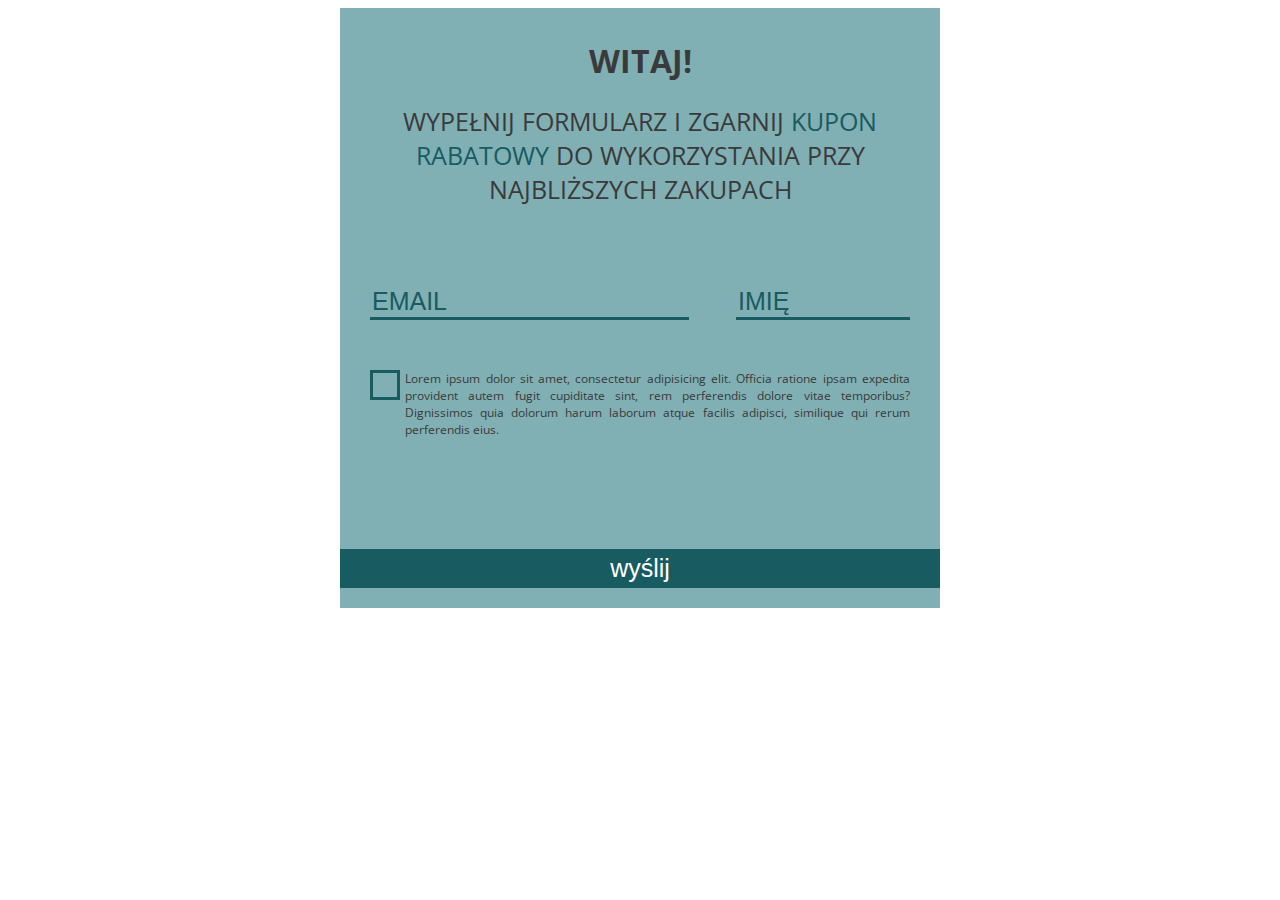
<file: index.html>
<!DOCTYPE html>
<html lang="en">

<head>
    <meta charset="UTF-8">
    <meta name="viewport" content="width=device-width, initial-scale=1.0">

    <link href="https://fonts.googleapis.com/css2?family=Open+Sans&display=swap" rel="stylesheet">
    <link rel="stylesheet" href="css/main.css">
    
    <title>Formularz</title>

</head>

<body>

    <form action="thank.html" id="form-task" novalidate>

        <header>
            <h1>Witaj!</h1>
            <p>Wypełnij formularz i zgarnij <span>kupon rabatowy</span> do wykorzystania przy najbliższych zakupach</p>
        </header>
       
        <div class="input-container">
            <input type="email" name="email" id="email" placeholder="email">
            <input type="text" name="name" id="name" placeholder="imię">
        </div>

        <label class="checkbox-container">
            <input type="checkbox" name="agree" id="agree">
            <span class="checkmark"></span>Lorem ipsum dolor sit amet, consectetur adipisicing elit. Officia ratione ipsam expedita
                provident autem fugit cupiditate sint, rem perferendis dolore vitae temporibus? Dignissimos quia dolorum
                harum laborum atque facilis adipisci, similique qui rerum perferendis eius.
        </label>

        <ul id="errors">
        </ul>

        <button type="submit" id="send">wyślij</button>

    </form>

    <script src="js/main.js"></script>
</body>

</html>
</file>
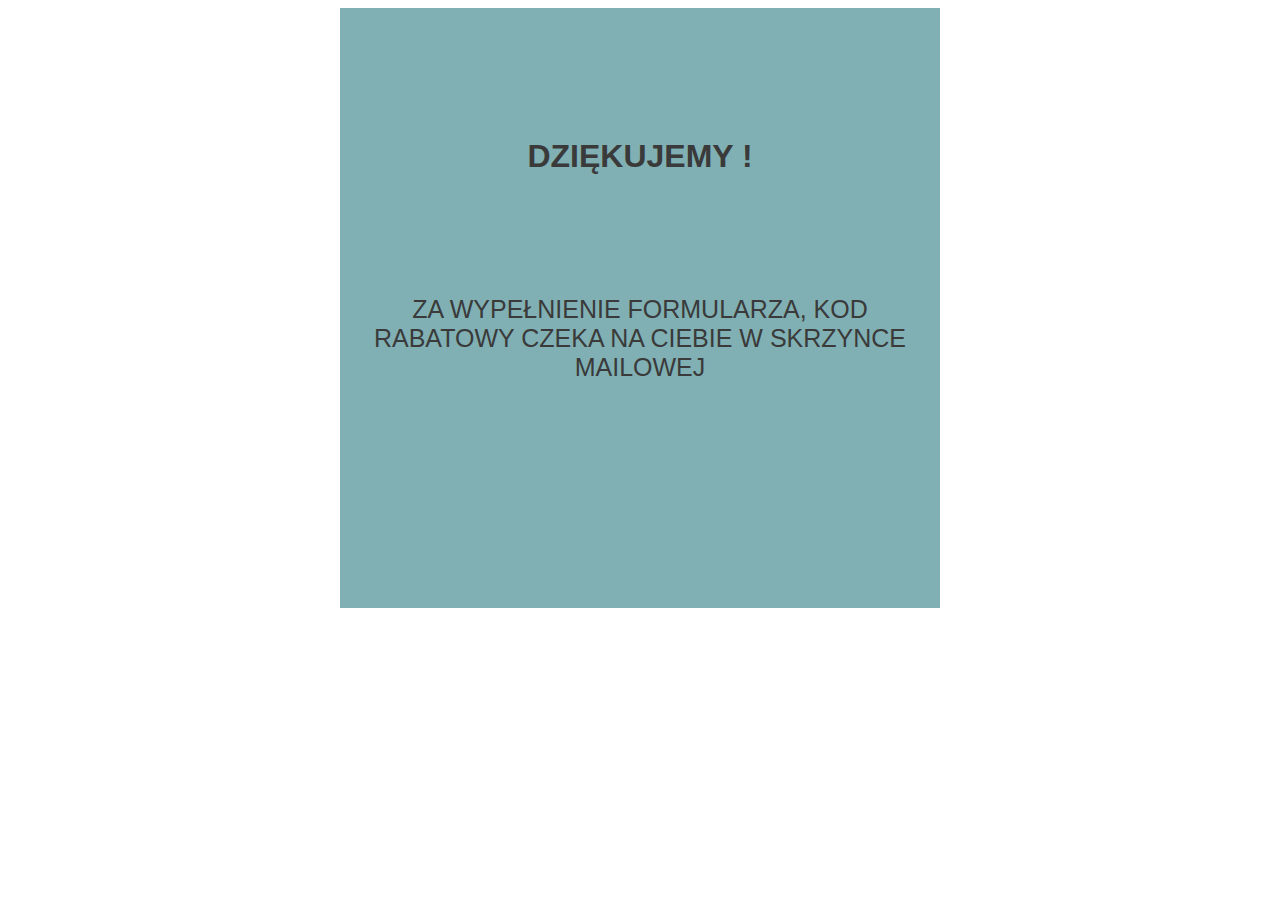
<file: thank.html>
<!DOCTYPE html>
<html lang="en">

<head>
    <meta charset="UTF-8">
    <meta name="viewport" content="width=device-width, initial-scale=1.0">

    <link rel="stylesheet" href="css/thank.css">

    <title>Thank You Page</title>
</head>

<body>
    <div id="thank-container">
        <h1>Dziękujemy <span id="name"></span>!</h1>
        <p>Za wypełnienie formularza, kod rabatowy czeka na Ciebie w skrzynce mailowej</p>
    </div>

    <script src="js/thank.js"></script>
</body>

</html>
</file>
<file: css/main.css>
*{
        box-sizing: border-box;
    }

    form#form-task {
    position: relative;
    max-width: 600px;
    height: 600px;
    min-width: 280px;
    margin: 0 auto;
    padding: 10px;
    font-family: 'Open Sans', sans-serif;
    background-color: #80b0b4;
    color: #3a3a3a;

    }

    form#form-task header {
        text-align: center;
        text-transform: uppercase;
        color: #3a3a3a;
        margin-bottom: 80px;
    }

    form#form-task header p {
        font-size: 25px;
        margin: 0;
    }

    form#form-task header p span {
        color: #185b61;
    }

    .input-container {
        display: flex;
        justify-content: space-between;
        flex-direction: row;
        flex-wrap: wrap;
    }
    
    input {
        display: inline-block;
        font-size: 25px;
        text-transform: uppercase;
        color:#185b61;
        background-color: #80b0b4;
        border: none;
        border-bottom: 3px #185b61 solid;
        outline: none;
        min-width: 0;
        margin: 0 20px;
    }

    input#email {
        flex-basis: 55%;
    }

    input#name {
        flex-basis: 30%;
    }

    .checkbox-container {
    display: block;
    position: relative;
    padding-left: 35px;
    margin: 0 20px;
    margin-top: 50px;
    cursor: pointer;
    font-size: 12px;
    text-align: justify;
    -webkit-user-select: none;
    -moz-user-select: none;
    -ms-user-select: none;
    user-select: none;
  }
  
  .checkbox-container input {
    position: absolute;
    opacity: 0;
    cursor: pointer;
    height: 0;
    width: 0;
  }
  
  .checkmark {
    position: absolute;
    top: 0;
    left: 0;
    height: 30px;
    width: 30px;
    background-color:#80b0b4;
    border: 3px #185b61 solid;
  }
  
  .checkmark:after {
    content: "";
    position: absolute;
    display: none;
  }
  
  .checkbox-container input:checked ~ .checkmark:after {
    display: block;
  }
  
  .checkbox-container .checkmark:after {
    left: 6px;
    top: -2px;
    width: 9px;
    height: 21px;
    border: solid #185b61;
    border-width: 0 3px 3px 0;
    -webkit-transform: rotate(45deg);
    -ms-transform: rotate(45deg);
    transform: rotate(45deg);
  }
    
    #form-task button {
        position: absolute;
        bottom: 20px;
        left: 0; 
        right: 0; 
        margin-left: auto; 
        margin-right: auto; 
        background-color: #185b61;
        color: #fff; 
        text-transform: uppercase;
        border: 0;
        padding: 5px 35px;
        cursor: pointer;
        font-size: 25px;
        text-transform: lowercase;
    }
    
    #form-task button:hover {
        background-color:#3a3a3a;
    }

     
    #errors {
        color: red;
        list-style: none;
        scroll-padding-left: 20px;
        font-size: 12px;
        margin-top: 10px;
    }

    ::placeholder { /* Chrome, Firefox, Opera, Safari 10.1+ */
        color: #185b61;
        opacity: 1; /* Firefox */
      }
      
    :-ms-input-placeholder { /* Internet Explorer 10-11 */
        color: #185b61;
      }
      
    ::-ms-input-placeholder { /* Microsoft Edge */
        color:#185b61;
      }

      input:-webkit-autofill,
      input:-webkit-autofill:hover, 
      input:-webkit-autofill:focus, 
      input:-webkit-autofill:active  {
        -webkit-box-shadow: 0 0 0 30px #80b0b4 inset;
        -webkit-text-fill-color: #185b61; !important;
      }

      @media all and (max-width: 576px) {
        form#form-task header h1 {
            font-size: 20px;
            margin-bottom: 40px;
        }
        form#form-task header p {
            font-size: 15px;
        }

        input {
            font-size: 15px;
            border-bottom: 2px #185b61 solid;
        }

        input#email {
            flex-basis: 100%;
        }
    
        input#name {
            flex-basis: 100%;
        }

        .checkbox-container {
            font-size: 10px;
        }

        .checkmark {
            height: 20px;
            width: 20px;
        }

        .checkbox-container .checkmark:after {
            left: 2px;
            top: -1px;
            width: 7px;
            height: 12px;
        }

        #form-task button {
            padding: 5px 25px;
            font-size: 15px;
        }
        #errors {
            font-size: 10px;
        }
    }
</file>
<file: css/thank.css>
*{
    box-sizing: border-box;
}

#thank-container {
max-width: 600px;
height: 600px;
min-width: 280px;
margin: 0 auto;
padding: 10px;
font-family: 'Open Sans', sans-serif;
background-color: #80b0b4;
color: #3a3a3a;
text-align: center;
text-transform: uppercase;
}

#thank-container h1 {
    margin: 120px 0;
}

#thank-container span {
    font-size: 1em;
}

#thank-container p {
    font-size: 25px;
}

@media all and (max-width: 576px) {
    #thank-container h1 {
        font-size: 20px;
        margin: 150px 0;
    }

    #thank-container p {
        font-size: 15px;
    }
}
</file>
